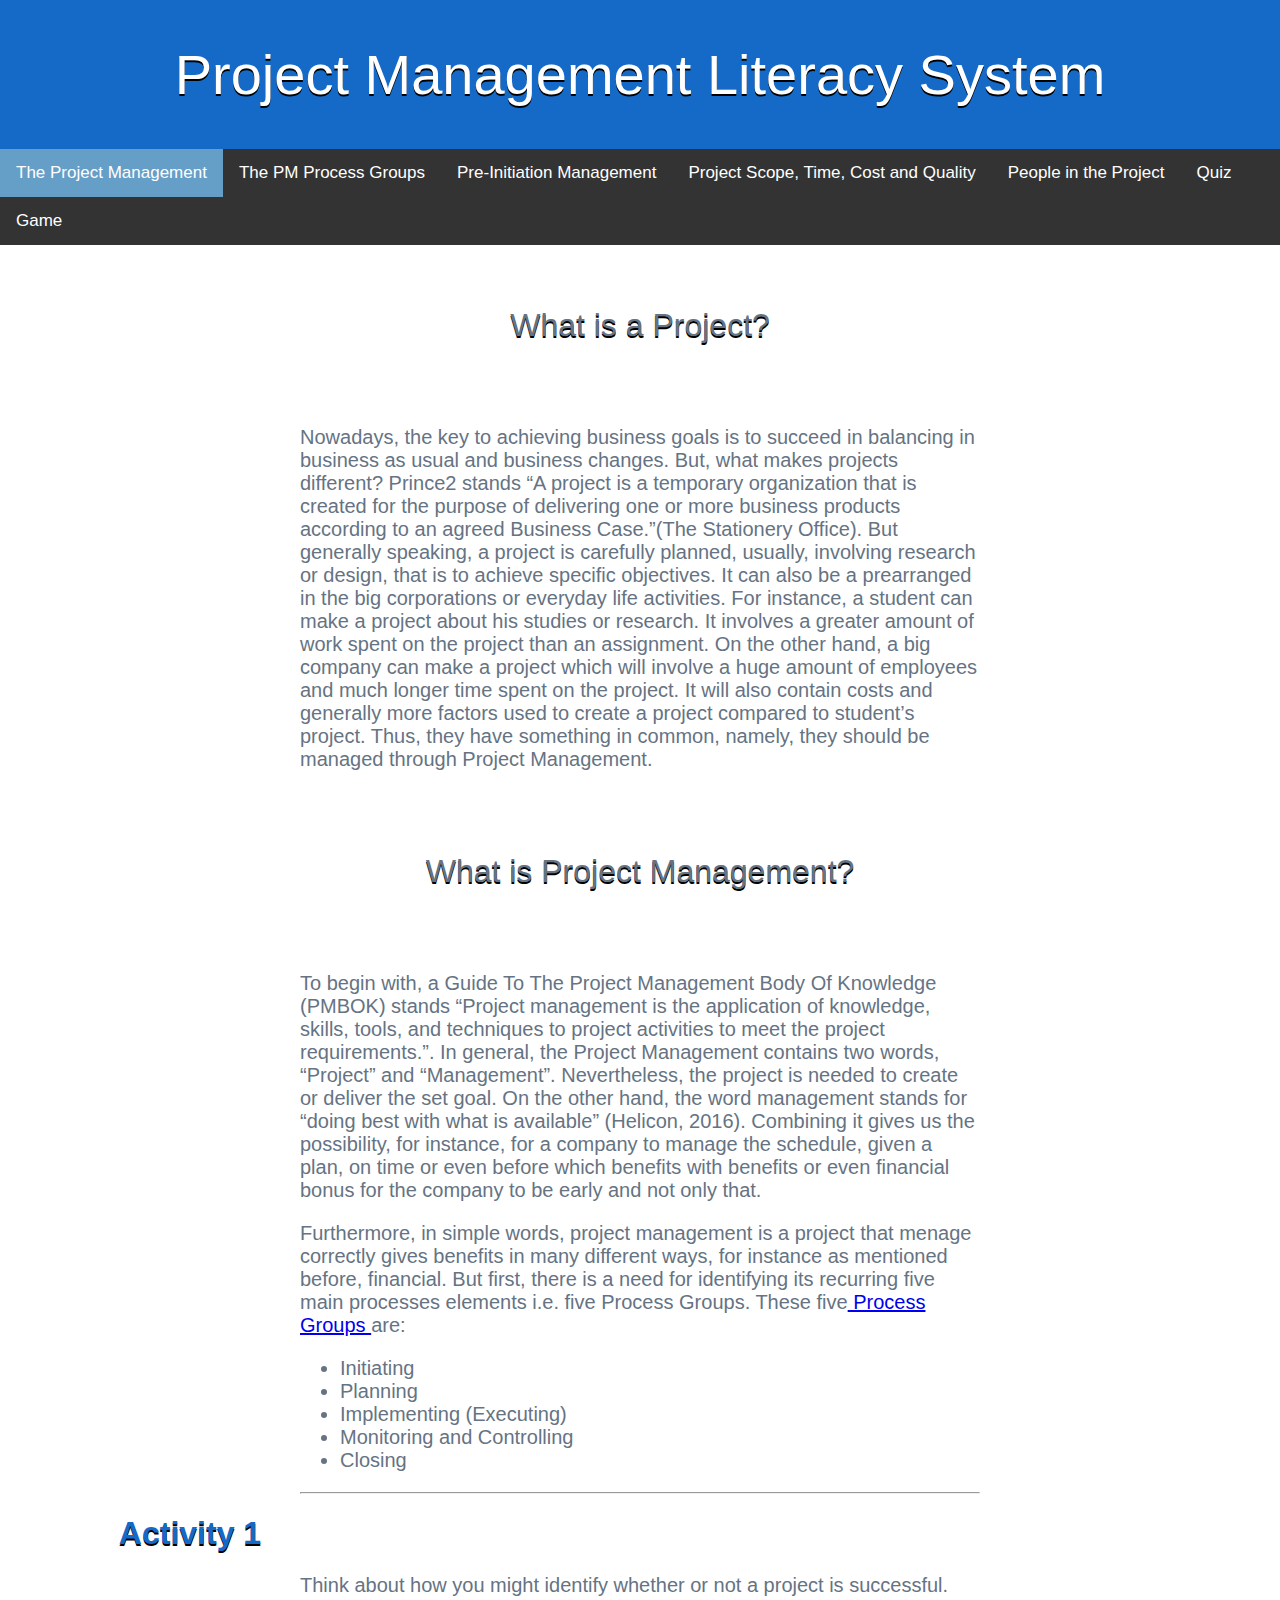
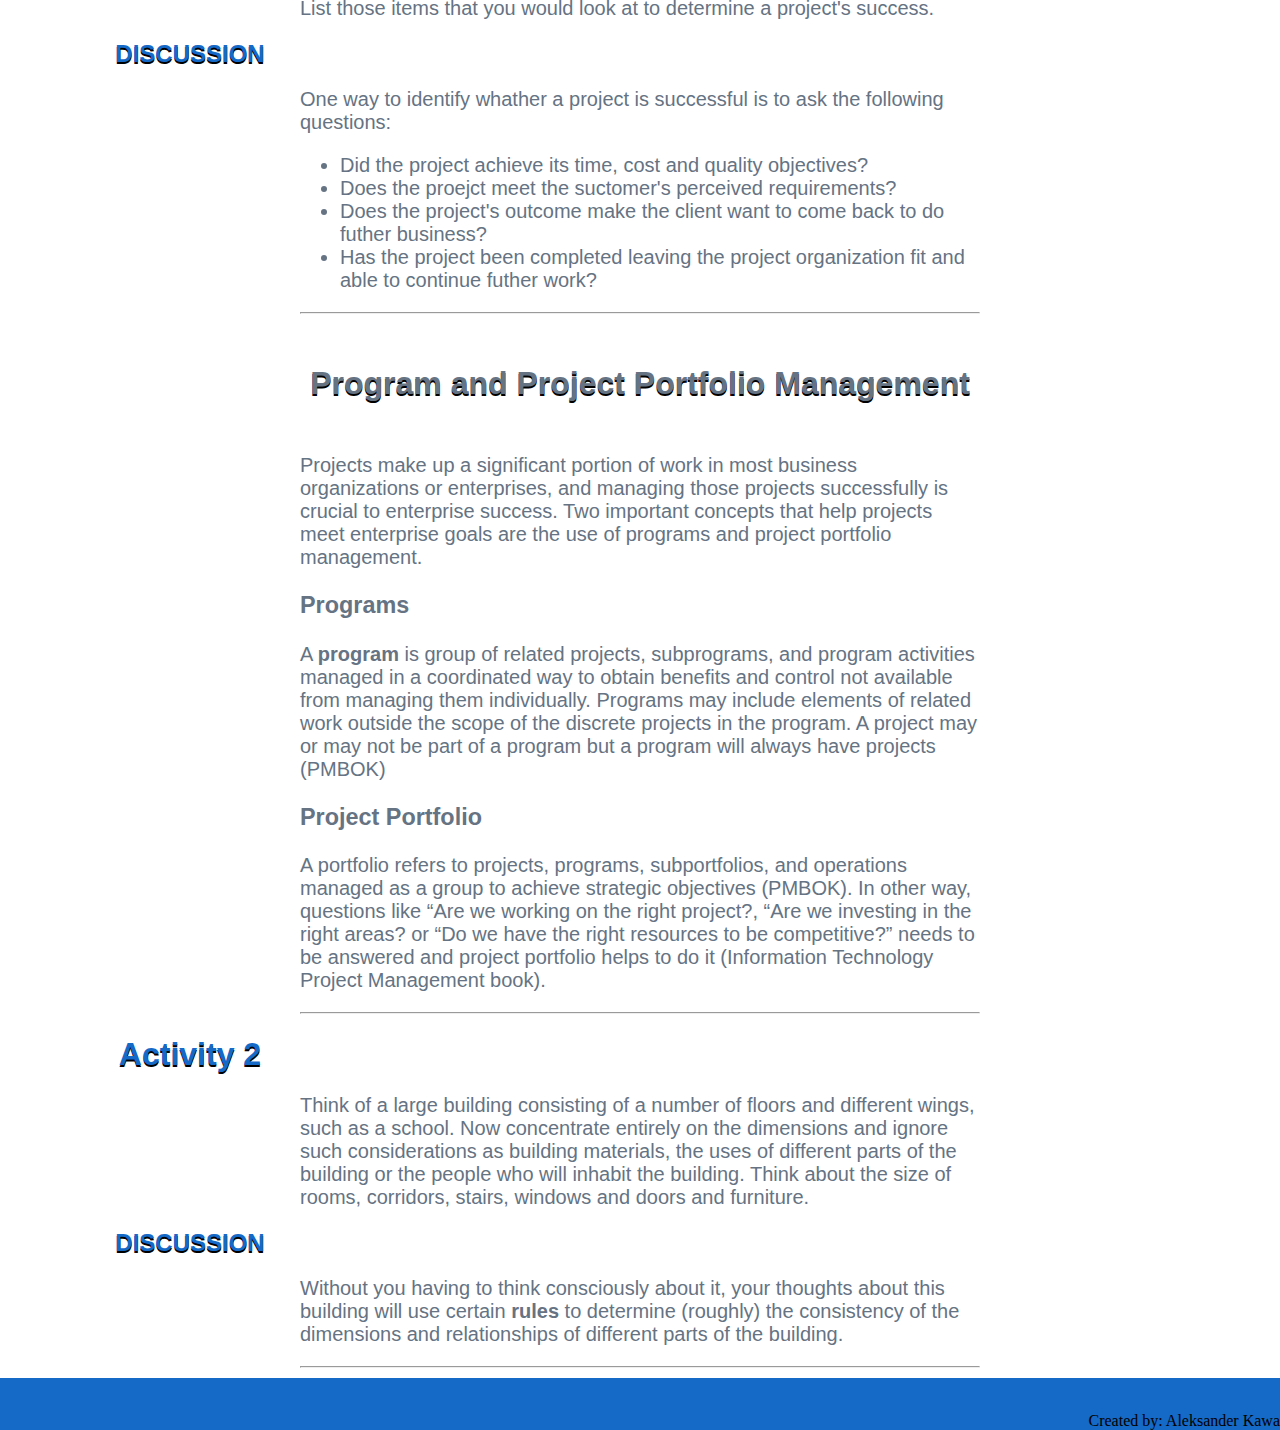
<file: index.html>
<!DOCTYPE html>
<html>
	<head>
		<title>Project Management Literacy System</title>
		<link rel="stylesheet" type="text/css" href="main.css">
		<link rel="stylesheet" href="https://cdnjs.cloudflare.com/ajax/libs/font-awesome/4.7.0/css/font-awesome.min.css">
	</head>
	<body class="background">
		<div>
		<header id="page-header">
			<div class="title">Project Management Literacy System</div>	
		</header>
		<header role="banner" class="topnavbar">
			<nav role="navigation" class="topnavbar-inner">
				<!-- Navigation bar -->
				<div class="topnavbar">
					<a href="index.html" class="active">The Project Management</a>
					<a href="processGroups.html">The PM Process Groups</a>	
					<a href="preInitiationActivity.html">Pre-Initiation Management</a>
					<a href="planning.html">Project Scope, Time, Cost and Quality</a>
					<a href="projectPeople.html">People in the Project</a>
					<a href="games.html">Quiz</a>
					<a href="projectGame.html">Game</a>
				</div>
			</nav>
		</header>
		<div class="mainTitle">
			<p>What is a Project?</p>
		</div>
		<div class="mainBody">
			<p>Nowadays, the key to achieving business goals is to succeed in balancing in business as usual and business changes. But, what makes projects different? Prince2 stands “A project is a temporary organization that is created for the purpose of delivering one or more business products according to an agreed Business Case.”(The Stationery Office). But generally speaking, a project is carefully planned, usually, involving research or design, that is to achieve specific objectives. It can also be a prearranged in the big corporations or everyday life activities. For instance, a student can make a project about his studies or research. It involves a greater amount of work spent on the project than an assignment. On the other hand, a big company can make a project which will involve a huge amount of employees and much longer time spent on the project. It will also contain costs and generally more factors used to create a project compared to student’s project. Thus, they have something in common, namely, they should be managed through Project Management.</p>
		</div>
		<div class="mainTitle">
			<p>What is Project Management?</p>
		</div>
		<div class="mainBody">
			<p>To begin with, a Guide To The Project Management Body Of Knowledge (PMBOK) stands “Project management is the application of knowledge, skills, tools, and techniques to project activities to meet the project requirements.”. In general, the Project Management contains two words, “Project” and “Management”. Nevertheless, the project is needed to create or deliver the set goal. On the other hand, the word management stands for “doing best with what is available” (Helicon, 2016). Combining it gives us the possibility, for instance, for a company to manage the schedule, given a plan, on time or even before which benefits with benefits or even financial bonus for the company to be early and not only that.</p>
			<p>
			Furthermore, in simple words, project management is a project that menage correctly gives benefits in many different ways, for instance as mentioned before, financial. But first, there is a need for identifying its recurring five main processes elements i.e. five Process Groups. These five<a href="processGroups.html"> Process Groups </a>are:
			</p>
			<ul>
				<li>Initiating</li>
				<li>Planning</a></li>
				<li>Implementing (Executing)</li>
				<li>Monitoring and Controlling</li>
				<li>Closing</li>
			</ul>
			<hr>
		</div>
		<h1 class="mainActivity">Activity 1</h1>
		<p class="mainBody">Think about how you might identify whether or not a project is successful. List those items that you would look at to determine a project's success.</p>
		<h2 class="mainActivity">DISCUSSION</h2>
		<div class="mainBody">
			<p>One way to identify whather a project is successful is to ask the following questions:</p>
			<ul>
				<li>Did the project achieve its time, cost and quality objectives?</li>
				<li>Does the proejct meet the suctomer's perceived requirements?</li>
				<li>Does the project's outcome make the client want to come back to do futher business?</li>
				<li>Has the project been  completed leaving the project organization fit and able to continue futher work?</li>
			</ul>
			<hr>
		</div>
			<h1 class="mainTitle">Program and Project Portfolio Management</h1>
			<div class="mainBody">
				<p>Projects make up a significant portion of work in most business organizations or enterprises, and managing those projects successfully is crucial to enterprise success. Two important concepts that help projects meet enterprise goals are the use of programs and project portfolio management.</p>
				<h3>Programs</h3>
				<p>A <b>program</b> is group of related projects, subprograms, and program activities managed in a coordinated way to obtain benefits and control not available from managing them individually. Programs may include elements of related work outside the scope of the discrete projects in the program. A project may or may not be part of a program but a program will always have projects (PMBOK)</p>
				<h3>Project Portfolio</h3>
				<p>A portfolio refers to projects, programs, subportfolios, and operations managed as a group to achieve strategic objectives (PMBOK). In other way, questions like “Are we working on the right project?, “Are we investing in the right areas? or “Do we have the right resources to be competitive?” needs to be answered and project portfolio helps to do it (Information Technology Project Management book).</p>
			<hr>				
			</div>
				<h1 class="mainActivity">Activity 2</h1>
				<p class="mainBody">Think of a large building  consisting of a number of floors and different wings, such as a school. Now concentrate entirely on the dimensions and ignore such considerations as building materials, the uses of different parts of the building or the people who will inhabit the building. Think about the size of rooms, corridors, stairs, windows and doors and furniture.</p>
				<h2 class="mainActivity">DISCUSSION</h2>
				<div class="mainBody">
					<p>Without you having to think consciously about it, your thoughts about this building will use certain <b>rules</b> to determine (roughly) the consistency of the dimensions and relationships of different parts of the building.</p>
				<hr>
				</div>		
		<footer>
			<br>			
			<p>Created by: Aleksander Kawa</p>
		</footer>
	</div>				
	</body>
</html>
</file>
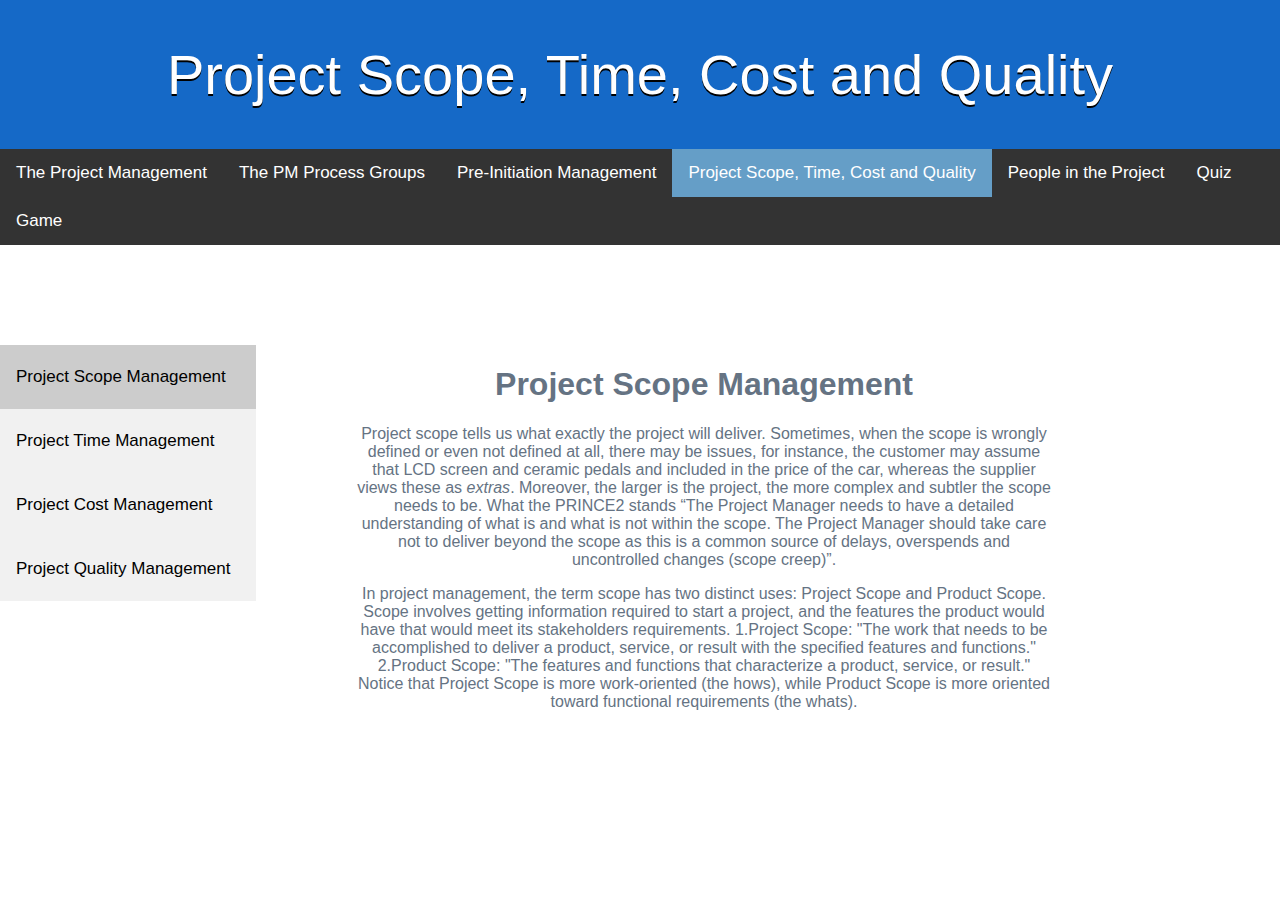
<file: planning.html>
<!DOCTYPE html>
<html>
	<head>
		<title>Project Scope, Time, Cost and Quality</title>
		<link rel="stylesheet" type="text/css" href="processGroups.css">
		<link rel="stylesheet" type="text/css" href="main.css">
		<link rel="stylesheet" href="https://cdnjs.cloudflare.com/ajax/libs/font-awesome/4.7.0/css/font-awesome.min.css">			
	</head>
	<body class="background">
		<div>
		<header id="page-header">	
			<div class="title">Project Scope, Time, Cost and Quality</div>
		</header>
		<header role="banner" class="topnavbar">
			<nav role="navigation" class="topnavbar-inner">
		<!-- Navigation bar -->
		<div class="topnavbar">
			<a href="index.html">The Project Management</a>
			<a href="processGroups.html">The PM Process Groups</a>	
			<a href="preInitiationActivity.html">Pre-Initiation Management</a>
			<a href="planning.html" class="active">Project Scope, Time, Cost and Quality</a>
			<a href="projectPeople.html">People in the Project</a>
			<a href="games.html">Quiz</a>
			<a href="projectGame.html">Game</a>
		</div>
			</nav>
		</header>
			<div class="tab">
				<button class="tablinks" onclick="openCity(event, 'ProjectScopeManagement')" id="defaultOpen">Project Scope Management</button>
				<button class="tablinks" onclick="openCity(event, 'ProjectTimeManagement')">Project Time Management</button>
				<button class="tablinks" onclick="openCity(event, 'ProjectCostManagement')">Project Cost Management</button>
				<button class="tablinks" onclick="openCity(event, 'ProjectQualityManagement')">Project Quality Management</button>
			</div>

			<div id="ProjectScopeManagement" class="tabcontent">
				<h1>Project Scope Management</h1>
				<p>Project scope tells us what exactly the project will deliver. Sometimes, when the scope is wrongly defined or even not defined at all, there may be issues, for instance, the customer may assume that LCD screen and ceramic pedals and included in the price of the car, whereas the supplier views these as <i>extras</i>. Moreover, the larger is the project, the more complex and subtler the scope needs to be. What the PRINCE2 stands “The Project Manager needs to have a detailed understanding of what is and what is not within the scope. The Project Manager should take care not to deliver beyond the scope as this is a common source of delays, overspends and uncontrolled changes (scope creep)”.</p>
				<p>In project management, the term scope has two distinct uses: Project Scope and Product Scope. Scope involves getting information required to start a project, and the features the product would have that would meet its stakeholders requirements. 1.Project Scope: "The work that needs to be accomplished to deliver a product, service, or result with the specified features and functions." 2.Product Scope: "The features and functions that characterize a product, service, or result." Notice that Project Scope is more work-oriented (the hows), while Product Scope is more oriented toward functional requirements (the whats).</p>
				<br>
				<br>
			</div>

			<div id="ProjectTimeManagement" class="tabcontent">
				<h1>Project Time Management</h1>
				<p>The importance and probably the most-frequent asked question of a Project Manager is, when will it be finished? Managers are usually on high pressure to finish the project on the given time frame. Additionally, the time can be measured and remembered meaning that the people will remember the project’s completion date, and anyone can quickly estimate schedule performance and how much time they need to finish the given task. The problem is that the time passes no matter what happens on a project so if there are necessary changes or there is a lack of experience how much time can take given project, it may lead to delays and unhappiness of the sponsors or clients. What is more, identifying the timescale requirement for a project can help identify tolerances and timings for benefits reviews (PRINCE2).</p>
			</div>

			<div id="ProjectCostManagement" class="tabcontent">
				<h1>Project Cost Management</h1>
				<p>Once your business is operational, it's essential to plan and tightly manage its financial performance. Creating a budgeting process is the most effective way to keep your business - and its finances - on track. It is very important for a Project Manager to understand what the cost of a project is because it costs money and can consume resources. Primary, the project needs to be affordable. Nevertheless, even if the budget for the project is set, it is highly possible to overspend or, perhaps, to cut some costs. What PRINCE2 stands “The Business Case should summarize the costs derived from the Project Plan together with the assumptions upon which they are based. The costs should also include details of the ongoing operations and maintenance costs and their funding arrangements.” Additionally, PMBOK Guide viewpoints is that “Project Cost Management includes the processes involved in planning, estimating, budgeting, financing, funding, managing, and controlling costs so that the project can be completed within the approved budget.”. As it can be seen Project Cost Management is very important and it can sometimes determine if the project can be done or if it is not affordable.</p>
			</div>

			<div id="ProjectQualityManagement" class="tabcontent">
				<h1>Project Quality Management</h1>
				<p>PRINCE2 stands “The purpose of the Quality theme is to define and implement the means by which the project will create and verify products that are fit for purpose.” Or “Quality is generally defined as the totality of features and inherent or assigned characteristics of a product, person, process, service and/or system that bear on its ability to show that it meets expectations or satisfies stated needs, requirements or specification.” It is very important of the Project Quality Management to make sure that the quality of a project is not poor. If we accept inferior quality projects, many people will be hurt, for example, corporations depend on technology and if something is wrong they may lose money. Additionally, many IT projects develop mission-critical system that are used in life-and-death situations, for instance, in planes or calculations for building constructions.</p>
			</div>								
		<script>
			function openCity(evt, cityName) {
			    var i, tabcontent, tablinks;
			    tabcontent = document.getElementsByClassName("tabcontent");
			    for (i = 0; i < tabcontent.length; i++) {
			        tabcontent[i].style.display = "none";
			    }
			    tablinks = document.getElementsByClassName("tablinks");
			    for (i = 0; i < tablinks.length; i++) {
			        tablinks[i].className = tablinks[i].className.replace(" active", "");
			    }
			    document.getElementById(cityName).style.display = "block";
			    evt.currentTarget.className += " active";
			}
			// Get the element with id="defaultOpen" and click on it
			document.getElementById("defaultOpen").click();
		</script>
	</div>				
	</body>
</html>
</file>
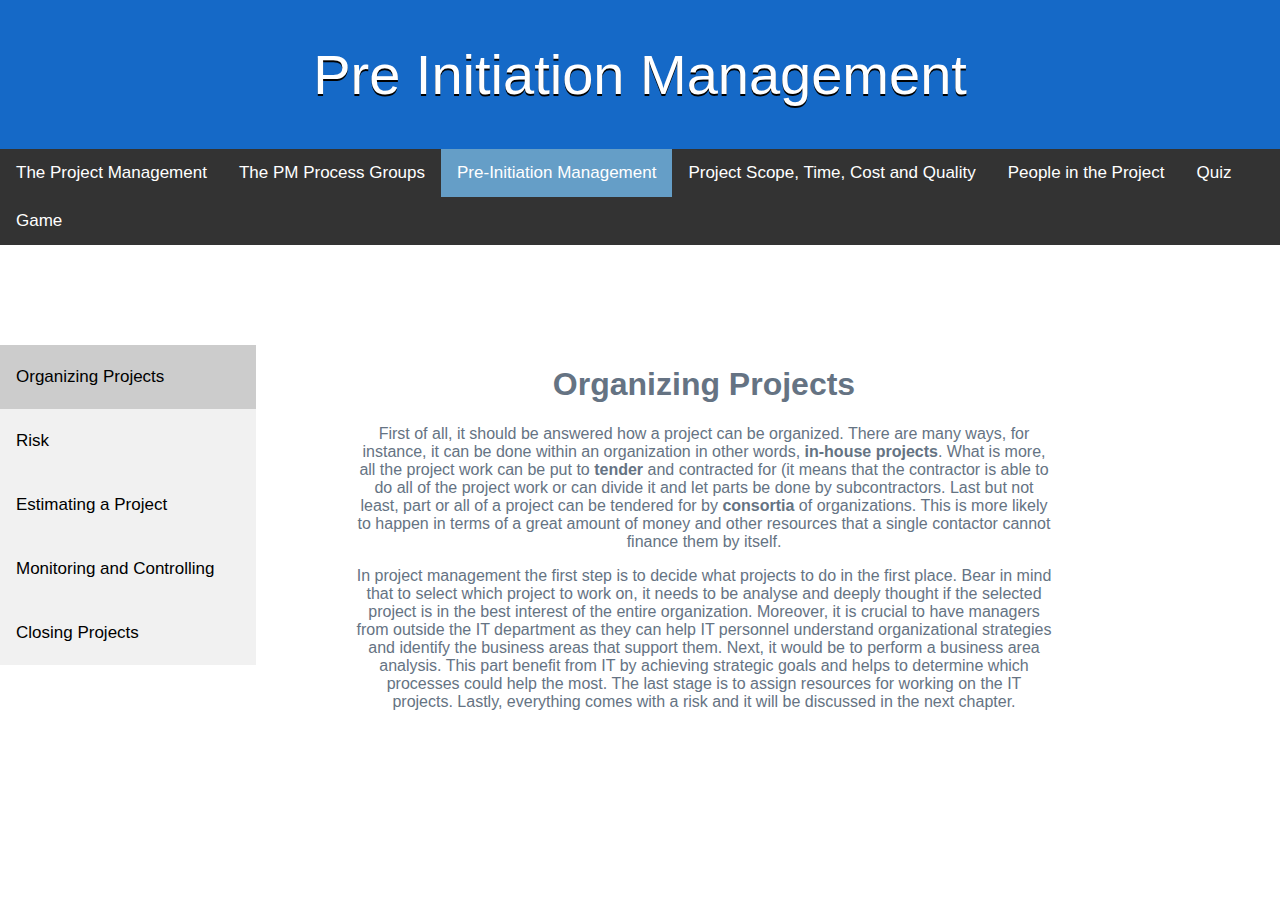
<file: preInitiationActivity.html>
<!DOCTYPE html>
<html>
	<head>
		<title>Pre Initiation Management</title>
		<link rel="stylesheet" type="text/css" href="processGroups.css">
		<link rel="stylesheet" type="text/css" href="main.css">
		<link rel="stylesheet" href="https://cdnjs.cloudflare.com/ajax/libs/font-awesome/4.7.0/css/font-awesome.min.css">			
	</head>
	<body class="background">
		<div>
		<header id="page-header">	
		<div class="title">Pre Initiation Management</div>
		</header>
		<header role="banner" class="topnavbar">
			<nav role="navigation" class="topnavbar-inner">		
		<!-- Navigation bar -->
		<div class="topnavbar">
			<a href="index.html">The Project Management</a>
			<a href="processGroups.html">The PM Process Groups</a>	
			<a href="preInitiationActivity.html" class="active">Pre-Initiation Management</a>
			<a href="planning.html">Project Scope, Time, Cost and Quality</a>
			<a href="projectPeople.html">People in the Project</a>
			<a href="games.html">Quiz</a>
			<a href="projectGame.html">Game</a>
		</div>
			</nav>
		</header>
			<div class="tab">
				<button class="tablinks" onclick="openCity(event, 'OrganizingProjects')" id="defaultOpen">Organizing Projects</button>
				<button class="tablinks" onclick="openCity(event, 'Risk')">Risk</button>
				<button class="tablinks" onclick="openCity(event, 'EstimatingAProject')">Estimating a Project</button>
				<button class="tablinks" onclick="openCity(event, 'MonitoringAndControlling')">Monitoring and Controlling</button>
				<button class="tablinks" onclick="openCity(event, 'ClosingProjects')">Closing Projects</button>
			</div>

			<div id="OrganizingProjects" class="tabcontent">
				<h1>Organizing Projects</h1>
				<p>First of all, it should be answered how a project can be organized. There are many ways, for instance, it can be done within an organization in other words, <b>in-house projects</b>. What is more, all the project work can be put to <b>tender</b> and contracted for (it means that the contractor is able to do all of the project work or can divide it and let parts be done by subcontractors. Last but not least, part or all of a project can be tendered for by <b>consortia</b> of organizations. This is more likely to happen in terms of a great amount of money and other resources that a single contactor cannot finance them by itself.</p>
				<p>In project management the first step is to decide what projects to do in the first place. Bear in mind that to select which project to work on, it needs to be analyse and deeply thought if the selected project is in the best interest of the entire organization. Moreover, it is crucial to have managers from outside the IT department as they can help IT personnel understand organizational strategies and identify the business areas that support them. Next, it would be to perform a business area analysis. This part benefit from IT by achieving strategic goals and helps to determine which processes could help the most. The last stage is to assign resources for working on the IT projects. Lastly, everything comes with a risk and it will be discussed in the next chapter.</p>
				<br>
				<br>
			</div>

			<div id="Risk" class="tabcontent">
				<h1>Risk</h1>
				<p>Primary, what is Project Risk? Prince2 stands “An uncertain event or condition that, if it occurs, has a positive or a negative effect on a project objective” or “uncertain of outcome”. Moreover, there are two parts:</p>
				<p>- Risk identification and analysis</p>
				<p>- Risk management</p>
				<p>Risk identification and analysis means assessing the probability of risk occurring and their impact on the project. Additionally, the list of potential risks can be made and when it happens, the preparations will be already managed to deal with it. Risk management, on the other hand, is what the project manager does to counteract or prepare for the risks (Project Management, 2014). What is more, there is also the <i>generic</i> Risk Management process, namely, identify, assess, treat, and control.</p>

				<h1 class="mainActivity">ACTIVITY</h1>
				<p>Think about the relationship a project might have with a primary supplier. Assume that the project stretches over several months or even over a year or more. Take no more than one or two minutes to write doen as many risk factors associated with the supplier as you can think of</p>
				<h2 class="mainActivity">DISCUSSION</h2>
				<p><b>This is a list from a Project Management book:</b></p>
				<p>- The supplier could fail to deliver key components on time</p>
				<p>- The project may not specify the right components</p>
				<p>- The supplier could go out of business during the period of the project</p>
				<br>
				<br>
			</div>		

			<div id="EstimatingAProject" class="tabcontent">
				<h1>Estimating a Project</h1>
				<p>Estimating a Project is the process of gathering, organizing, and evaluating data which then are used to develop an estimate for a project. Moreover, Estimating may be done by different people for different purpose, for instance, by a potential contractor for tendering.</p>
				<p><b>There are distinct tasks to be undertaken in the process of estimating:</b></p>
				<p>- List materials, supplies, component parts, etc.</p>
				<p>- Draw up a cost breakdown structure and cross-references</p>
				<p>- Classify items and consolidate them under distinct headings</p>
				<p>- Prepare and present the estimate to management or the client</p>
				<br>
				<br>
			</div>

			<div id="MonitoringAndControlling" class="tabcontent">
				<h1>Monitoring and Controlling</h1>
				<p>In many project, especially on large projects, monitoring and controlling is a key part to success. The process of monitoring and controlling communications throughout the entire project life cycle to ensure the information needs of the project stakeholders are met says PMBOK Guide. What is more, monitoring and controlling comes with planning and even thought the plan is set and everything is discussed, changes during the process of creation the project are needed. That is why monitoring and controlling is so important, without it, not all needs of the stakeholders would be developed and highly possible that the project would be closed and abandoned.</p>
			</div>

			<div id="ClosingProjects" class="tabcontent">
				<h1>Closing Projects</h1>
				<p>Closing project or phase is the last part of the initiation management, which requires that you finalize all activities and transfer the completed or cancelled work to the appropriate people (Information Technology Project Management, 2015). What is more, PMBOK Guide stands “The closing process group consists of those processes performed to conclude all activities across all Project Management Process Groups to formally complete the project, phase, or contractual obligations” Finally, it is important to follow all necessary procedures because when giving the project to the sponsors they need to accept it and be happy with the results.</p>
			</div>						
		<script>
			function openCity(evt, cityName) {
			    var i, tabcontent, tablinks;
			    tabcontent = document.getElementsByClassName("tabcontent");
			    for (i = 0; i < tabcontent.length; i++) {
			        tabcontent[i].style.display = "none";
			    }
			    tablinks = document.getElementsByClassName("tablinks");
			    for (i = 0; i < tablinks.length; i++) {
			        tablinks[i].className = tablinks[i].className.replace(" active", "");
			    }
			    document.getElementById(cityName).style.display = "block";
			    evt.currentTarget.className += " active";
			}
			// Get the element with id="defaultOpen" and click on it
			document.getElementById("defaultOpen").click();
		</script>
	</div>							
	</body>
</html>
</file>
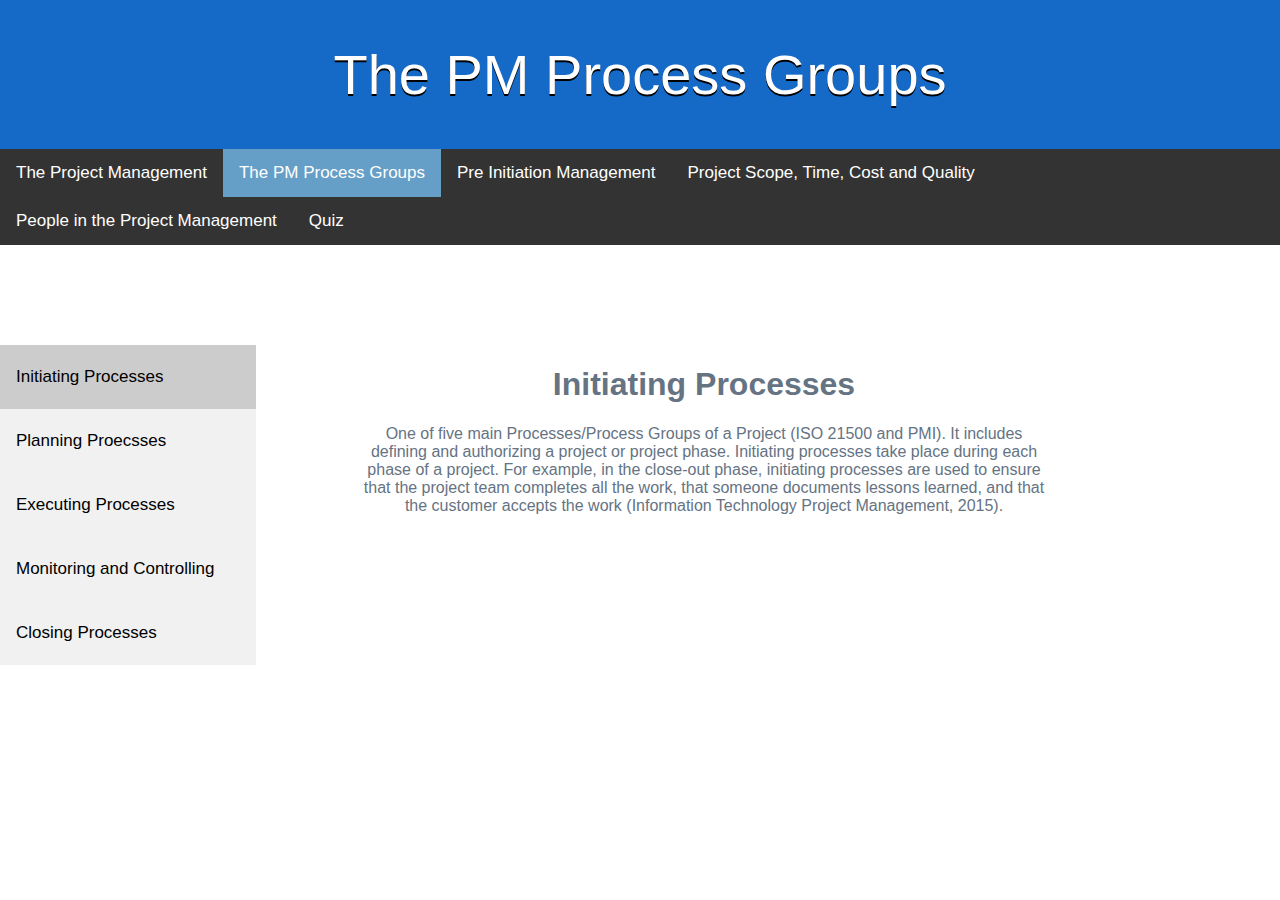
<file: processGroups.html>
<!DOCTYPE html>
<html>
	<head>
		<title>The PM Process Groups</title>
		<link rel="stylesheet" type="text/css" href="processGroups.css">
		<link rel="stylesheet" type="text/css" href="main.css">
		<link rel="stylesheet" href="https://cdnjs.cloudflare.com/ajax/libs/font-awesome/4.7.0/css/font-awesome.min.css">			
	</head>
	<body class="background">
		<div>
		<header id="page-header">
			<div class="title">The PM Process Groups</div>
		</header>
		<header role="banner" class="topnavbar">
			<nav role="navigation" class="topnavbar-inner">		
		<!-- Navigation bar -->
		<div class="topnavbar">
			<a href="index.html">The Project Management</a>
			<a href="processGroups.html" class="active">The PM Process Groups</a>	
			<a href="preInitiationActivity.html">Pre Initiation Management</a>
			<a href="planning.html">Project Scope, Time, Cost and Quality</a>
			<a href="projectPeople.html">People in the Project Management</a>
			<a href="games.html">Quiz</a>
		</div>
			</nav>
		</header>
			<div class="tab">
				<button class="tablinks" onclick="openCity(event, 'InitiatingProcesses')" id="defaultOpen">Initiating Processes</button>
				<button class="tablinks" onclick="openCity(event, 'PlanningProcesses')">Planning Proecsses</button>
				<button class="tablinks" onclick="openCity(event, 'ExecutingProcesses')">Executing Processes</button>
				<button class="tablinks" onclick="openCity(event, 'MonitoringAndControlling')">Monitoring and Controlling</button>
				<button class="tablinks" onclick="openCity(event, 'ClosingProcesses')">Closing Processes</button>				
			</div>

			<div id="InitiatingProcesses" class="tabcontent">
				<h1>Initiating Processes</h1>
				<p>One of five main Processes/Process Groups of a Project (ISO 21500 and PMI). It includes defining and authorizing a project or project phase. Initiating processes take place during each phase of a project. For example, in the close-out phase, initiating processes are used to ensure that the project team completes all the work, that someone documents lessons learned, and that the customer accepts the work (Information Technology Project Management, 2015).</p>
			</div>

			<div id="PlanningProcesses" class="tabcontent">
				<h1>Planning Processes</h1>
				<p>It comes after the Initiating Processes. What is more, it is the second of the five main Processes/Process Groups of a Project (ISO 21500 and PMI). It includes devising and maintaining a workable scheme to ensure that the project addresses the organization’s needs. In other words, the project manager needs to stablish a good relationship with the client and ensure that the outcome is a satisfied client. Additionally, spending more time on planning should pay off in execution.</p>
				<p>Projects include several plans, such as the scope management plan, schedule management plan, cost management plan, and procurement management plan. These plans define each knowledge area as it relates to the project at a point in time.  For example, a project team must develop a plan to define the work needed for the project, to schedule activities related to that work, to estimate costs for performing the work, and to decide what resources to procure to accomplish the work. To account for changing conditions on the project and in the organization, project teams often revise plans during each phase of the project life cycle (Information Technology Project Management, 2015).</p>
			</div>

			<div id="ExecutingProcesses" class="tabcontent">
				<h1>Executing Processes</h1>
				<p>It comes as the third of the five main Processes/Process Groups of a Project (ISO 21500 and PMI). Executing processes include coordinating people and other resources to carry out the various plans and create the products, services, or results of the project or phase. Examples of executing processes include acquiring and developing the project team, performing quality assurance, distributing information, managing stakeholder expectations, and conducting procurements (Information Technology Project Management, 2015).</p>
			</div>

			<div id="MonitoringAndControlling" class="tabcontent">
				<h1>Monitoring and Controlling Processes</h1>
				<p>The fourth out of five main Processes/Process Groups of a Project (ISO 21500 and PMI). It includes regularly measuring and monitoring progress to ensure that the project team meets the project objectives. The project manager and staff monitor and measure progress against the plans and take corrective action when necessary. A common monitoring and controlling process is reporting performance, where project stakeholders can identify any necessary changes that may be required to keep the project on track (Information Technology Project Management, 2015).</p>
			</div>

			<div id="ClosingProcesses" class="tabcontent">
				<h1>Closing Processes</h1>
				<p>Finally, the fifth main Processes/ Process Groups of a Project (ISO 21500 and PMI). It includes formalizing acceptance of the project or project phase and ending it efficiently. Administrative activities are often involved in this process group, such as archiving project files, closing out contacts, documenting lessons learned, and receiving formal acceptance of the delivered work as part of the phase or project (Information Technology Project Management, 2015).</p>
			</div>							
		<script>
			function openCity(evt, cityName) {
			    var i, tabcontent, tablinks;
			    tabcontent = document.getElementsByClassName("tabcontent");
			    for (i = 0; i < tabcontent.length; i++) {
			        tabcontent[i].style.display = "none";
			    }
			    tablinks = document.getElementsByClassName("tablinks");
			    for (i = 0; i < tablinks.length; i++) {
			        tablinks[i].className = tablinks[i].className.replace(" active", "");
			    }
			    document.getElementById(cityName).style.display = "block";
			    evt.currentTarget.className += " active";
			}
			// Get the element with id="defaultOpen" and click on it
			document.getElementById("defaultOpen").click();
		</script>
	</div>				
	</body>
</html>
</file>
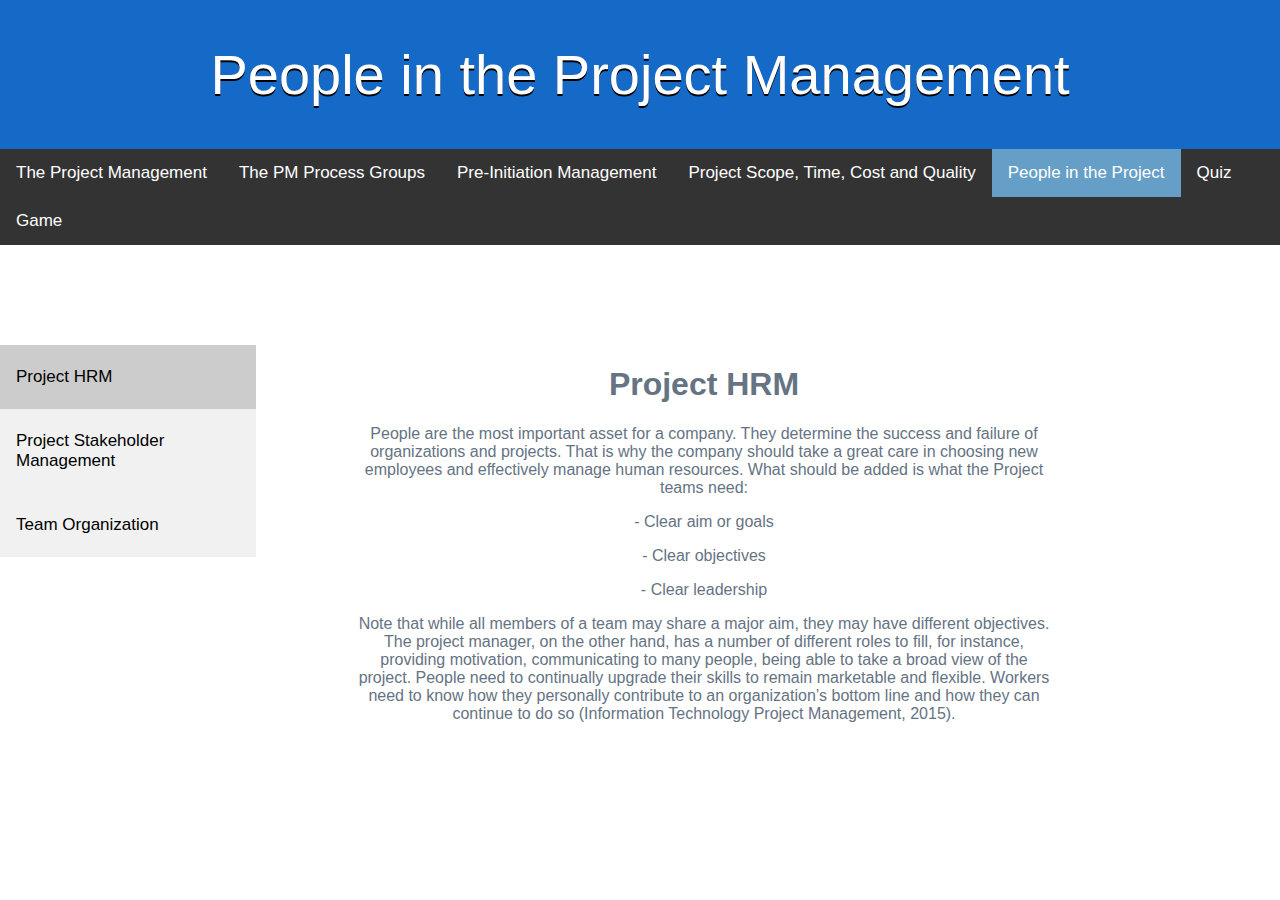
<file: projectPeople.html>
<!DOCTYPE html>
<html>
	<head>
		<title>People in the Project Management</title>
		<link rel="stylesheet" type="text/css" href="processGroups.css">
		<link rel="stylesheet" type="text/css" href="main.css">
		<link rel="stylesheet" href="https://cdnjs.cloudflare.com/ajax/libs/font-awesome/4.7.0/css/font-awesome.min.css">	
	</head>
	<body class="background">
		<div>
			<header id="page-header">
				<div class="title">People in the Project Management</div>
			</header>
			<header role="banner" class="topnavbar">
				<nav role="navigation" class="topnavbar-inner">
			<!-- Navigation bar -->
					<div class="topnavbar">
						<a href="index.html">The Project Management</a>
						<a href="processGroups.html">The PM Process Groups</a>	
						<a href="preInitiationActivity.html">Pre-Initiation Management</a>
						<a href="planning.html">Project Scope, Time, Cost and Quality</a>
						<a href="projectPeople.html" class="active">People in the Project</a>
						<a href="games.html">Quiz</a>
						<a href="projectGame.html">Game</a>
					</div>
				</nav>
			</header>
				<div class="tab">
					<button class="tablinks" onclick="openCity(event, 'ProjectHRM')" id="defaultOpen">Project HRM</button>
					<button class="tablinks" onclick="openCity(event, 'ProjectStakeholderManagement')">Project Stakeholder Management</button>
					<button class="tablinks" onclick="openCity(event, 'TeamOrganization')">Team Organization</button>
				</div>

				<div id="ProjectHRM" class="tabcontent">
					<h1>Project HRM</h1>
					<p> People are the most important asset for a company. They determine the success and failure of organizations and projects. That is why the company should take a great care in choosing new employees and effectively manage human resources. What should be added is what the Project teams need:</p>
					<p>- Clear aim or goals</p>
					<p>- Clear objectives</p>
					<p>- Clear leadership</p>
					<p>Note that while all members of a team may share a major aim, they may have different objectives. The project manager, on the other hand, has a number of different roles to fill, for instance, providing motivation, communicating to many people, being able to take a broad view of the project. People need to continually upgrade their skills to remain marketable and flexible. Workers need to know how they personally contribute to an organization’s bottom line and how they can continue to do so (Information Technology Project Management, 2015).</p>
					<br>
					<br>
				</div>

				<div id="ProjectStakeholderManagement" class="tabcontent">
					<h1>Project Stakeholder Management</h1>
					<p>PRINCE2 stands “All projects have the following primary stakeholders:”</p>
					<p><b>‘Business’</b> sponsors who endorse the objectives and ensure that the business investment provides value for money</p>
					<p><b>’Users’</b> who, after the project is completed, will use the products to enable them to gain the intended benefits</p>
					<p><b>’Suppliers’</b> who provide the resources and expertise required by the project (these may be internal or external)</p>
					<p>Stakeholders requests projects, approve them, reject them, support them, and oppose them. They are the people who decide how much money they can invest in the Project. In which direction it should go and if they like the results or not. What is more, PMBOK Guide create an entire knowledge area developed to it because it is so important for the project. It says that “Project Stakeholder Management includes the processes required to identify the people, groups, or organizations that could impact or be impacted by the project, to analyse stakeholder expectations and their impact on the project, and to develop appropriate management strategies for effectively engaging stakeholders in project decisions and execution. Stakeholder management also focuses on continuous communication with stakeholders to understand their needs and expectations, addressing issues as they occur, managing conflicting interests and fostering appropriate stakeholder engagement in project decisions and activities. Stakeholder satisfaction should be managed as a key project objective.”</p>
					<br>
					<br>

				</div>

				<div id="TeamOrganization" class="tabcontent">
					<h1>Team Organization</h1>
					<p>In many organizations the team is a key to success. Moreover, they have several types of team. It affects forms of communication the project needs, and the type disturbs how that team is managed. Furthermore, PMBOK Guide stands “The project team includes the project manager and the group of individuals who act together in performing the work of the project to achieve its objectives. The project team includes the project manager, project management staff, and other team members who carry out the work but who are not necessarily involved with management of the project.”</p>
					<p>There are four major types: functional, project, matrix, and contract. Each form has strengths and weaknesses, for instance, <i>Project</i> has great authority and control but also has high administrative costs. That suit it for types of project within particular organizational cultures.</p>
					<br>
					<br>
				</div>
			<script>
				function openCity(evt, cityName) {
				    var i, tabcontent, tablinks;
				    tabcontent = document.getElementsByClassName("tabcontent");
				    for (i = 0; i < tabcontent.length; i++) {
				        tabcontent[i].style.display = "none";
				    }
				    tablinks = document.getElementsByClassName("tablinks");
				    for (i = 0; i < tablinks.length; i++) {
				        tablinks[i].className = tablinks[i].className.replace(" active", "");
				    }
				    document.getElementById(cityName).style.display = "block";
				    evt.currentTarget.className += " active";
				}
				// Get the element with id="defaultOpen" and click on it
				document.getElementById("defaultOpen").click();
			</script>
		</div>
	</body>
</html>
</file>
<file: main.css>
body, html {
	height: 100%;
	margin: 0;
}

.background {
	background-image: url(https://d2v9y0dukr6mq2.cloudfront.net/video/thumbnail/itCjTBE/light-grey-smooth-flowing-waves-grunge-background-video-animation-hd-1920x1080_4eyfwizql__F0000.png);
	height: 100%;
    background-repeat: no-repeat;
    background-attachment: fixed;
}

#page-header {
    padding: 12px 0;
    background-color: #1569C7;
}
.topnavbar-inner:before, .topnavbar-inner:after {
    display: table;
    line-height: 0;
    content: "";
}

.title {
	color: #ffffff;
	font-size: 56px;
	text-align: center;
	font-family: sans-serif;
	text-shadow: 0 2px #000000;
	padding: 30px;
}
.mainTitle {
    color: #657383;
    font-size: 32px;
    text-align: center;
    font-family: sans-serif;
    text-shadow: 0 2px #000000;
    padding: 30px;    
}

.mainBody {
    color: #657383;
    font-size: 20px;
    font-family: sans-serif;
    padding-left: 300px;
    padding-right: 300px;
    text-align: left;
}

h2 {
	color: rgb(240, 240, 240);	
}

.intro {
	text-align: center;
	color: #ffffff;
	margin: 30px;
	margin-top: 40px;
	font-family: 'Trebuchet MS', 'Helvetica';
}

.topnavbar {
    overflow: hidden;
    background-color: #333;
    background-image: none !important;
    font-family: sans-serif;
}

.topnavbar a {
    float: left;
    font-size: 17px;
    color: white;
    text-align: center;
    padding: 14px 16px;
    text-decoration: none;
}

.topnavbar a:hover {
    background-color: #E5E4E2;
    color: #0676C5;
}

.topnavbar a.active {
    background-color: #659EC7;
    color: white;
}

.mainActivity {
    color: #1569C7;
    font-size: 32;
    text-align: center;
    font-family: sans-serif;
    text-shadow: 0 2px #000000;
    padding-right: 900px;
}
footer {
    display: block;
    background: #1569C7;
    text-align: right;
}
</file>
<file: processGroups.css>
* {box-sizing: border-box}
body {font-family: sans-serif;}

/* Style the tab */
.tab {
    float: left;
    background-color: #f1f1f1;
    width: 20%;
    margin-top: 100px;
}

/* Style the buttons inside the tab */
.tab button {
    display: block;
    background-color: inherit;
    color: black;
    padding: 22px 16px;
    width: 100%;
    border: none;
    outline: none;
    text-align: left;
    cursor: pointer;
    transition: 0.3s;
    font-size: 17px;
}

/* Change background color of buttons on hover */
.tab button:hover {
    background-color: #ddd;
}

/* Create an active/current "tab button" class */
.tab button.active {
    background-color: #ccc;
}

/* Style the tab content */
.tabcontent {
    float: left;
    width: 70%;
    height: 300px;
    color: #657383;
    text-align: center;
    padding-top: 100px;
}

.tabcontent p {
    margin-left: 100px;
    margin-right: 100px;
}
</file>
